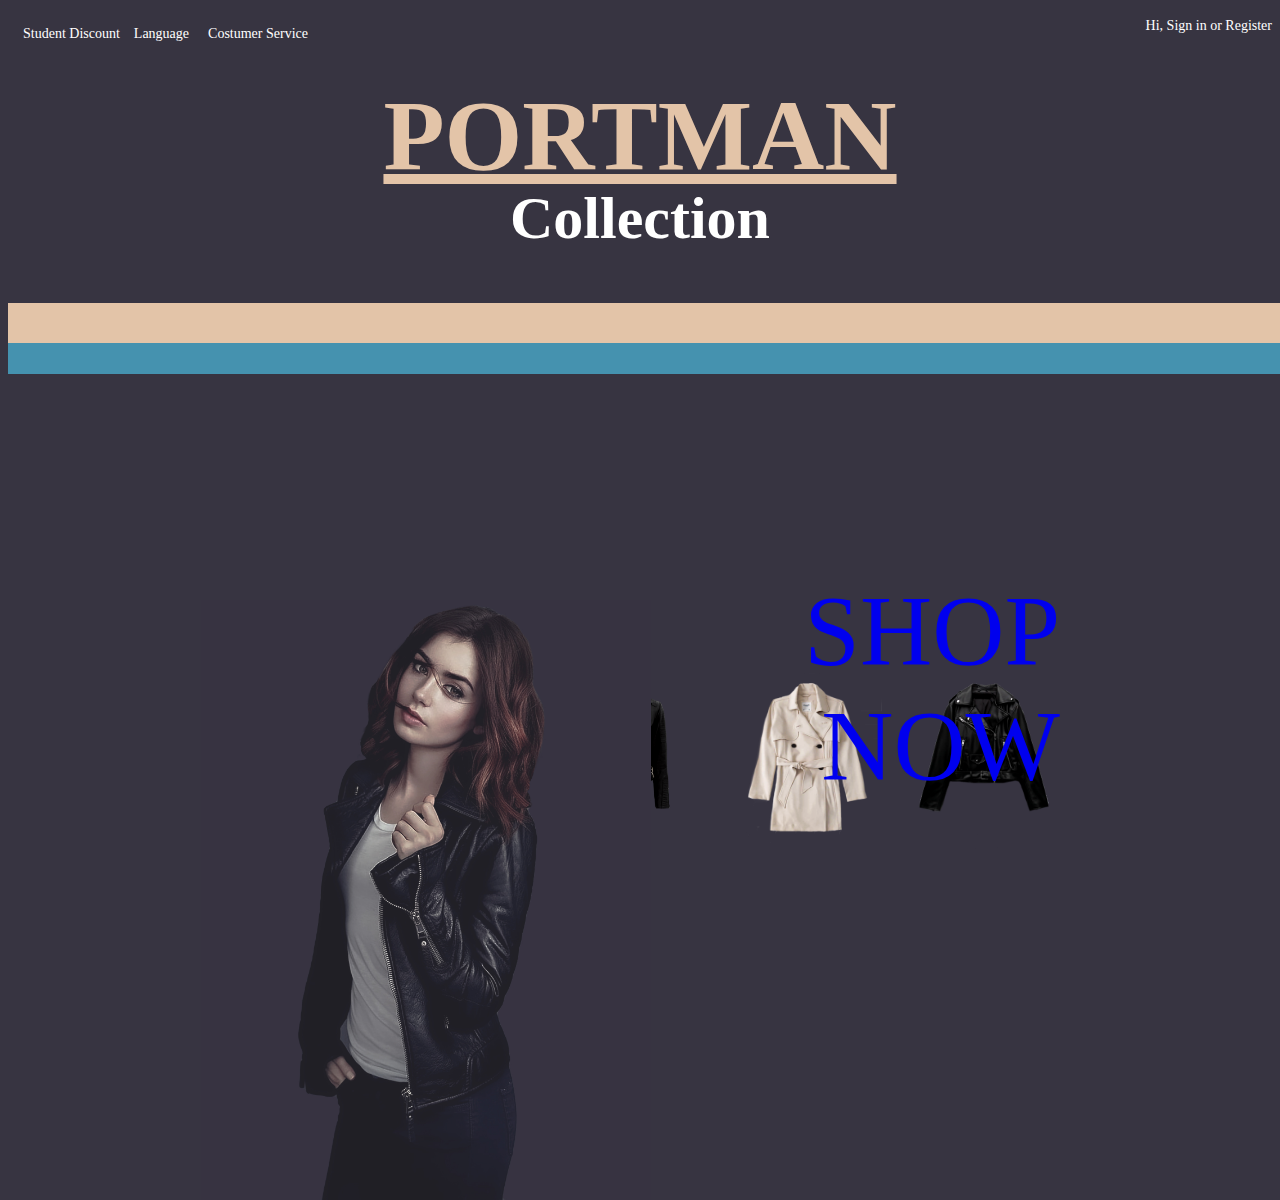
<file: index.html>
<!DOCTYPE html>
<html lang="en">
<head>
    <meta charset="UTF-8">
    <meta http-equiv="X-UA-Compatible" content="IE=edge">
    <meta name="viewport" content="width=device-width, initial-scale=1.0">
    <link rel="stylesheet" href="css/style.css">
     <title> Portman Collection</title>
</head>


<body>
  
 


  

  
  

  <nav>
    <ul id="language">
      <li class='navBar1'> <a href="">Student Discount</a></li>
      <li class='navBar2'> <a href="">Language</a></li>
      <li class='navBar3'> <a href="">Costumer Service</a></li>
    </ul>
  </nav>


  <nav
   
   class='signin'> <a href="">Hi, Sign in or Register</a>
    
  </nav>


 <h1>PORTMAN</h1>




 

  


 <h2>Collection</h2>
 <div id="rectangle"></div>
 
  
  <div class="navbarr" ></div>
  


    
  

  


 <h3><a href="2nd page.html" >SHOP NOW</a></h3>

 <img id="jackehome" src="images/jacket home.png"> </img>
 <img id="jackethome2" src="images/jacket home2.png"></img>
 <img id="jackethome3" src='images/jackethome3.png'></img>

 <img id= "lili" src="images/liliwebsite.jpg" style="float: left; margin-left: 1px;"> </img>
 
 



 






 




</body>

  


</html>
</file>
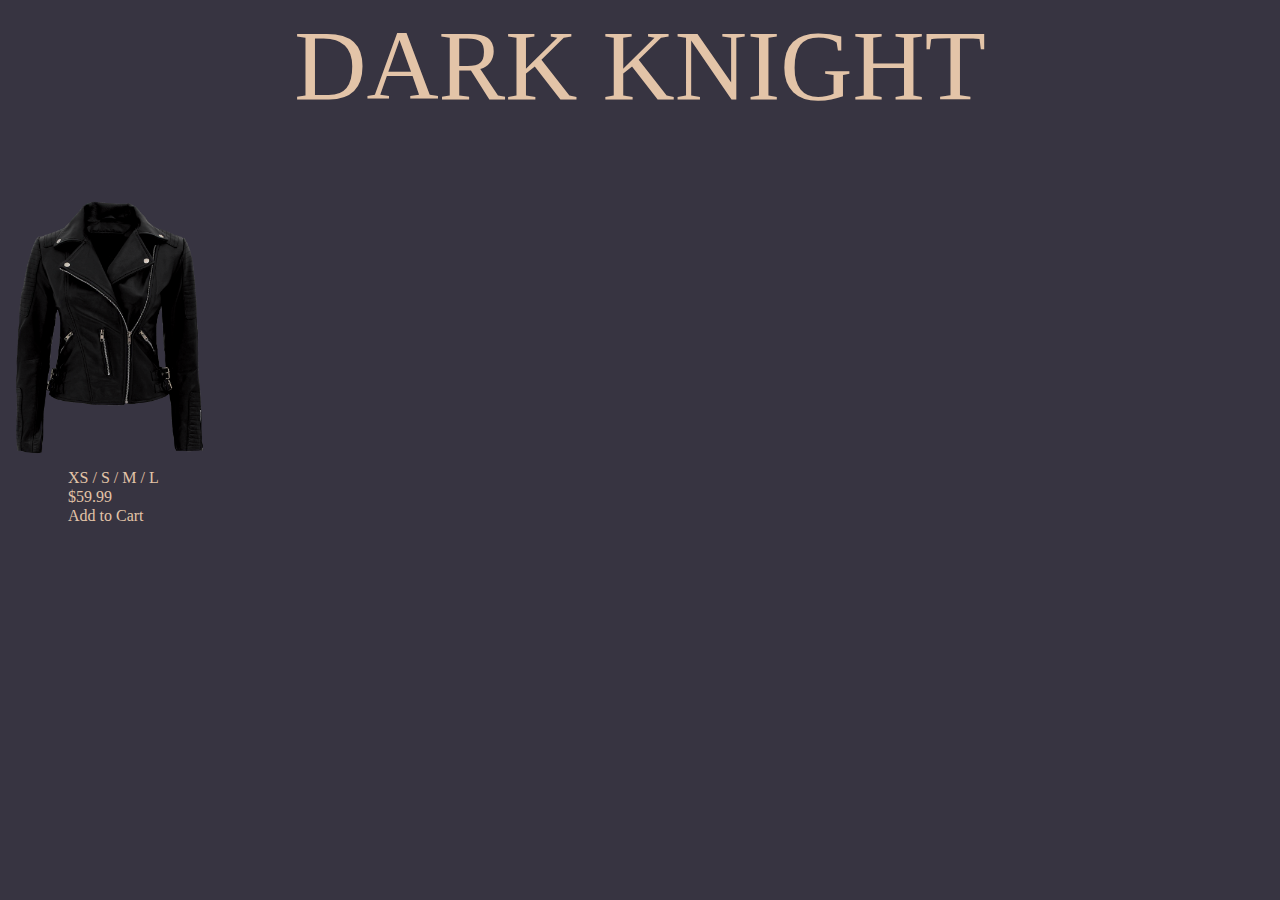
<file: 2nd page.html>
<!DOCTYPE html>
<html lang="en">
<head>
    <meta charset="UTF-8">
    <meta http-equiv="X-UA-Compatible" content="IE=edge">
    <meta name="viewport" content="width=device-width, initial-scale=1.0">
    <link rel="stylesheet" href="css/style2.css">
    <title>Document</title>
</head>
<body>
    
    <h1>DARK KNIGHT</h1>
  
</body>
<img id='jacket1'src= "images/jacket home.png"> </img> 
<p id='price1'> XS  /  S  /  M  /  L  
</p>

<p id='price1'>$59.99</p>

<p id='price1'> Add to Cart</p>
</html>
</file>
<file: css/style.css>
#lili{
    width:450px;
    height:600px;
position: absolute;
bottom: -300px;
left:200px;}

  body{ background-color: #373441;}

  h3{ text-decoration: none;
    position: absolute; right:100px;
    padding-top:110px;
    margin-right: 120px;
    margin-left: 600px;
    color: white;
    text-align: right;
    font-size: 100px;
    font-family: lowan old style;
    font-weight: roman;
font-weight: lighter; }




#jackehome { width: 100px;
    height: 150px;
    float: right; 
    margin-top: 310px;
    margin-right:600px;}
    
    #jackethome2 { width: 150px;
    height:170px;
    float:right;
    margin-top:310px;
    margin-right:-310px;}
    
    
    #jackethome3 { width: 150px;
        height:210px;
        float:right;
        margin-top:279px;
        margin-right:-487px;}



     #language{
        margin-left: -30px;
     }
  .navBar1 { font-size: 14px;
      display: inline;
      font-family: lowan old style;
      font-weight:roman;
      text-align: left;
      margin-left: 5px;
      color:white;
      text-decoration:none;
  }

  .navBar2 { font-size: 14px;
    display: inline;
    font-family: lowan old style;
    font-weight:roman;
    text-align: left;
    margin-left: 10px;
    color:white;
    text-decoration:none;
}

.navBar3 { font-size: 14px;
    display: inline;
    font-family: lowan old style;
    font-weight:roman;
    text-align: left;
    margin-left: 15px;
    color:white;
    text-decoration:none;
}



a:visited { 
    text-decoration: none; 
color:white}


.signin{ font-size: 14px;
    font-family: lowan old style;
    font-weight:roman;
    float:right;
    color:white ;
    margin-top: 10px;
    text-decoration: none;
}

    #signin{ text-decoration: none;
        position:absolute; right:20px; top:0px; }

        a{
            text-decoration: none;}


nav{ display: inline-block;
}

a:hover{
    color:#4592af;
}


  h1{ text-decoration: underline;
    margin-top: -10px;
    padding: 30px;
    min-width: 150px;
    height: auto;
    text-align:center;
    font-size: 100px;
    font-family:Optima;
    color:#E3C4A8;
    }
h2{padding-top: 4px;
    margin-top:-110px;
    text-align:center;
    font-size: 60px;
    font-family:Optima;
    color:white;
}



  .navbarr {
      width:1420px;
      height:60px;
    overflow: hidden;
    background-color:#E3C4A8;
  }

  
  
  

  


  #rectangle{
    padding-top:30px;
    position: absolute;
    width:1420px;
    height:1px;
    margin:auto;
    margin-top: 40px;
    background: #4592af;
}
</file>
<file: css/style2.css>
body{background-color: #373441;}

h1{color:#E3C4A8;
text-align: center;
font-family: lowan old style;
font-size: 100px;
margin-top: auto;
font-weight:lighter;
}

#jacket1{width: 200px;
height: 300px;
margin-top:-10px;
}

#price1{ margin-left: 60px;
    font-family:optima;
    color: #E3C4A8;
    margin-top:-15px;}
</file>
